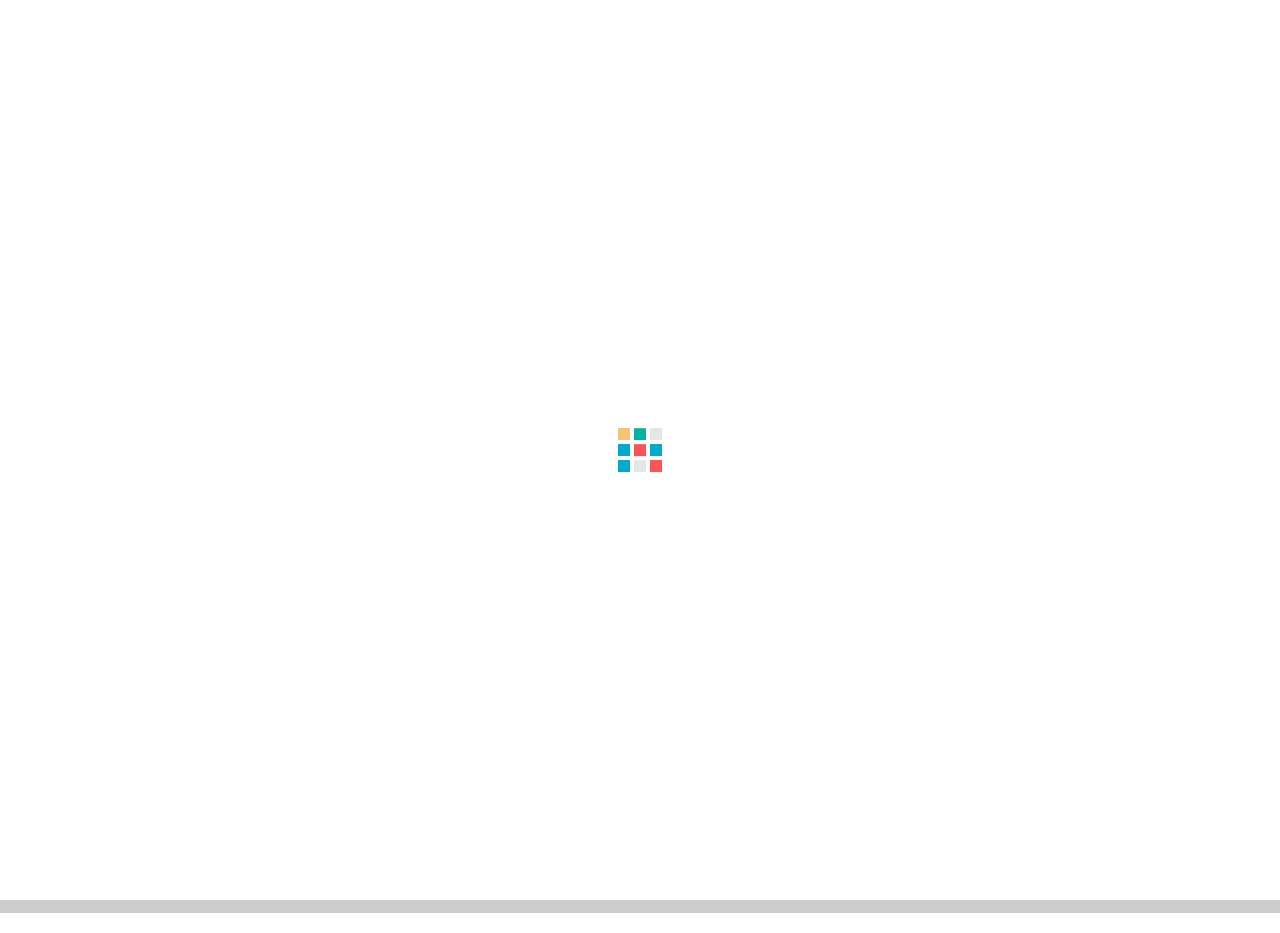
<file: BUPT WEB/index.html>
<!--登陆首页-->
<!DOCTYPE html>
<html lang="en">

<head>
    <meta charset="UTF-8">
    <meta name="viewport" content="width=device-width, initial-scale=1.0">
    <title>BUPT研究生实习实践管理平台</title>
    <!-- 网站说明 -->
    <meta name="description" content="北京邮电大学 Beijing University of Posts and Telecommunications 研究生实习实践管理平台">
    <meta name="keywords" content="北京邮电大学，BUPT，Beijing University of Posts and Telecommunications，研究生，实习，实践，管理平台，登陆">
    <link rel="stylesheet" href="css/base.css">
    <link rel="stylesheet" href="css/common.css">
    <link rel="stylesheet" href="css/index.css">
    <link rel="shortcut icon" href="bupt.ico">
<!--    <link rel="stylesheet" href="css/loading.css">-->
    <script src="js/jquery-3.5.1.min.js"></script>
<!--    <script src="js/loading.js"></script>-->
</head>

<body>
<div class="loading"></div>
<div class="header">
    <div class="logo">
        <a href="index.html" title="BUPT研究生实习实践管理平台"><img src="images/logo.png" alt=""></a>
    </div>
    <div class="fr">
        还没有账户？<a href="register.html">请注册</a>
    </div>
</div>
<div class="m">
    <div class="sign_form">
        <h3>欢迎登陆</h3>

        <form action="" id="login_form">

            <div class="usrbox_clearfix">
                <div class="icon">
                    <i class="icon_username"></i>
                </div>
                <input id="userid" name="userid" placeholder="请输入学工号" type="text">
                <span class="error"></span>
            </div>
            <div class="usrbox_clearfix">
                <div class="icon">
                    <i class="icon_password"></i>
                </div>
                <input id="password" name="password" placeholder="请输入密码" type="password">
                <span class="error"></span>
            </div>
            <div class="login_link">
                <span class="login_forpwd">
                    <a href="forgetpassword.html">忘记密码</a>
                </span>
                <span class="login_help">
                    <a href="login_help.html">登陆帮助</a>
                </span>
            </div>

            <div class="submit">
                <input type="submit" value="登陆">
            </div>

        </form>
    </div>
</div>
<div class="footer">
    <div class="copyright">
        版权所有 © 北京邮电大学  地址:北京市西土城路10号  邮编:100876  Powered by Liuxuwei
    </div>
</div>


<!--script-->

<script>
    //  // 加载动画
    $(function () {
        if(document.readyState === 'complete'){
            $(".loading").fadeOut(800);
        }
    });
    //

     // 本地验证
    let $form = $('#login_form')
    $form.on('submit',function(e){
        e.preventDefault()
        let hash = {}
        let need = ['userid', 'password']
        need.forEach((name)=>{
            let value = $form.find(`[name=${name}]`).val()
            hash[name] = value
        })
        $form.find('.error').each((index, span)=>{
            $(span).text('')
        })
        if(hash['userid'] === ''){
            $form.find('[name="userid"]').siblings('.error')
                .text('填写学号呀同学')

        }
        if(hash['password'] === ''){
            $form.find('[name="password"]').siblings('.error')
                .text('填写密码呀同学')
        }
        // $.post('/login', hash)
        //     .then((response)=>{
        //         window.location.href = 'main.html'
        //     }, (request)=>{
        //         let {errors} = request.responseJSON
        //         console.log(errors)
        //         if(errors.userid && errors.password === 'fail'){
        //             $form.find('[name="password"]').siblings('.error')
        //                 .text('学号或密码错误')
        //         }
        //     })
        if(hash['userid'] === '111' && hash['password'] === '111'){
            window.location.href = "main.html"
        }else{
            alert("账号或密码错误")
        }
         })
        //
</script>
</body>
</html>
</file>
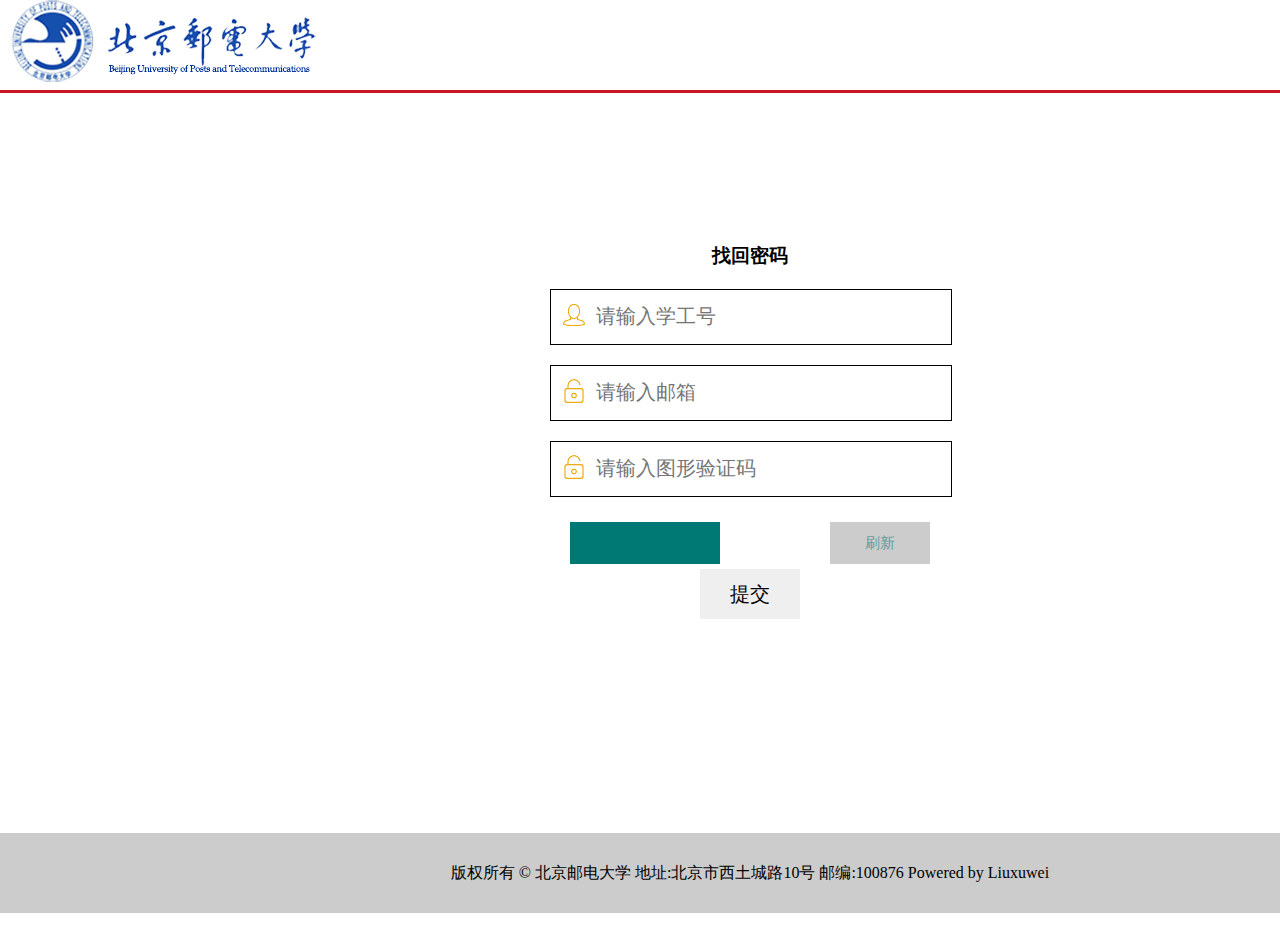
<file: BUPT WEB/forgetpassword.html>
<!--忘记密码，找回密码-->
<!DOCTYPE html>
<html lang="en">
<head>
    <meta charset="UTF-8">
    <title>找回密码</title>
    <meta name="description" content="北京邮电大学 Beijing University of Posts and Telecommunications 研究生实习实践管理平台">
    <meta name="keywords" content="北京邮电大学，BUPT，Beijing University of Posts and Telecommunications，研究生，实习，实践，管理平台，忘记密码，找回密码">
    <link rel="shortcut icon" href="bupt.ico">
    <link rel="stylesheet" href="css/base.css">
    <link rel="stylesheet" href="css/common.css">
    <link rel="stylesheet" href="css/forgetpassword.css">
    <script src="js/jquery-3.5.1.min.js"></script>
</head>
<body>
<div class="header">
    <div class="logo">
        <a href="index.html" title="BUPT研究生实习实践管理平台"><img src="images/logo.png" alt=""></a>
    </div>
    <div class="fr">
        <a href="index.html">返回登陆界面</a>
    </div>
</div>
<div class="m">
    <div class="find_password_form">
        <h3>找回密码</h3>

        <form id="find_pass" action="">

            <div class="usrbox_clearfix">
                <div class="icon">
                    <i class="icon_username"></i>
                </div>
                <input id="userid" name="userid" placeholder="请输入学工号" type="text">
                <span class="error"></span>
            </div>
            <div class="usrbox_clearfix">
                <div class="icon">
                    <i class="icon_password"></i>
                </div>
                <input id="email" name="email" placeholder="请输入邮箱" type="email">
                <span class="error"></span>
            </div>
            <div class="usrbox_clearfix e_check">
                <div class="icon">
                    <i class="icon_password"></i>
                </div>
                <input id="picture_check" name="picture_check" placeholder="请输入图形验证码" type="text">
                <span class="error"></span>
<!--                <div class="check_icon">-->
<!--                    <i class="check_icon_image"></i>-->
<!--                </div>-->
            </div>
            <div class="check">
                <div class="email_check">
                    <div class="email_check_image">
                        <!--150*42px-->
                        <img src="images/test.png" alt="">
                    </div>
                </div>
                <div class="flash">
                    <button class="flash_text">
                        刷新
                    </button>
                </div>
            </div>

            <div class="submit">
                <input type="submit" value="提交">
            </div>
        </form>
    </div>
</div>
<div class="footer">
    <div class="copyright">
        版权所有 © 北京邮电大学  地址:北京市西土城路10号  邮编:100876  Powered by Liuxuwei
    </div>
</div>

<script>

    let $form = $('#find_pass')
    $form.on('submit',function(e) {
        e.preventDefault()
        let hash = {}
        let need = ['userid','email','picture_check']
        need.forEach((name)=>{
            let value = $form.find(`[name=${name}]`).val()
            hash[name] = value
        })
        $form.find('.error').each((index, span)=>{
            $(span).text('')
        })
        if(hash['userid'] === ''){
            $form.find('[name="userid"]').siblings('.error')
                .text('填写学号呀同学')
        }
        if(hash['email'] === ''){
            $form.find('[name="email"]').siblings('.error')
                .text('填写邮箱呀同学')
        }
        if(hash['picture_check'] === ''){
            $form.find('[name="picture_check"]').siblings('.error')
                .text('填写验证码呀同学')
        }
        $.post('/register', hash)
            .then((response)=>{
                console.log(response)
            }, (request)=>{
                let {errors} = request.responseJSON
                if(errors.email === 'invalid'){
                    $form.find('[name="userid"]').siblings('.error')
                        .text('邮箱格式不正确，请重新输入')
                }
            })
    })

</script>
</body>
</html>
</file>
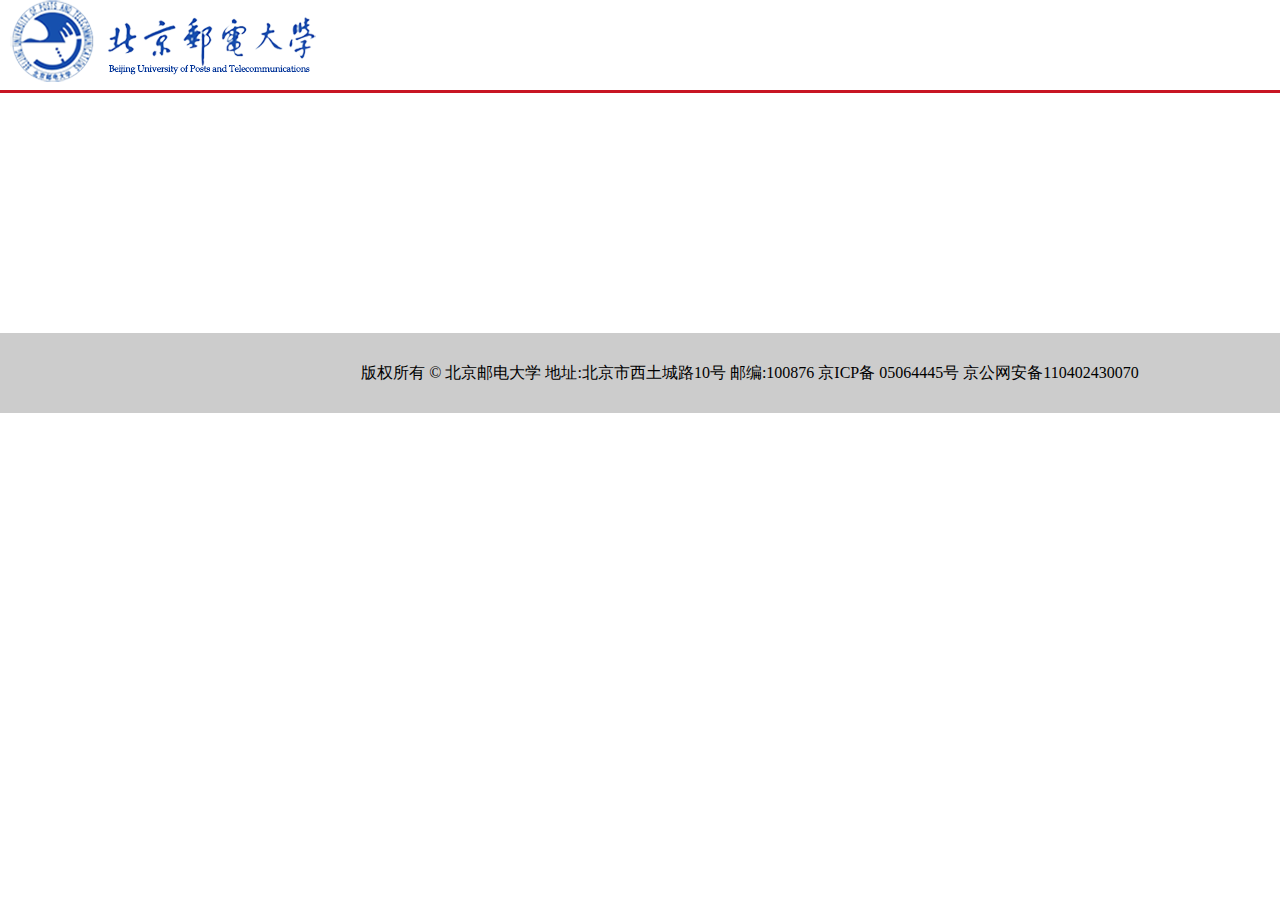
<file: BUPT WEB/login_help.html>
<!--登陆帮助页-->
<!DOCTYPE html>
<html lang="en">
<head>
    <meta charset="UTF-8">
    <title>BUPT 登陆帮助</title>
    <meta name="description" content="北京邮电大学 Beijing University of Posts and Telecommunications 研究生实习实践管理平台">
    <meta name="keywords" content="北京邮电大学，BUPT，Beijing University of Posts and Telecommunications，研究生，实习，实践，管理平台，登陆帮助">
    <link rel="stylesheet" href="css/base.css">
    <link rel="stylesheet" href="css/common.css">
    <link rel="shortcut icon" href="bupt.ico">
</head>
<body>
<div class="header">
    <div class="logo">
        <a href="index.html" title="BUPT研究生实习实践管理平台"><img src="images/logo.png" alt=""></a>
    </div>
    <div class="fr">
        <a href="index.html">返回登陆界面</a>
    </div>
</div>
<div class="footer">
    <div class="copyright">
        版权所有 © 北京邮电大学  地址:北京市西土城路10号  邮编:100876  京ICP备 05064445号 京公网安备110402430070
    </div>
</div>
</body>
</html>
</file>
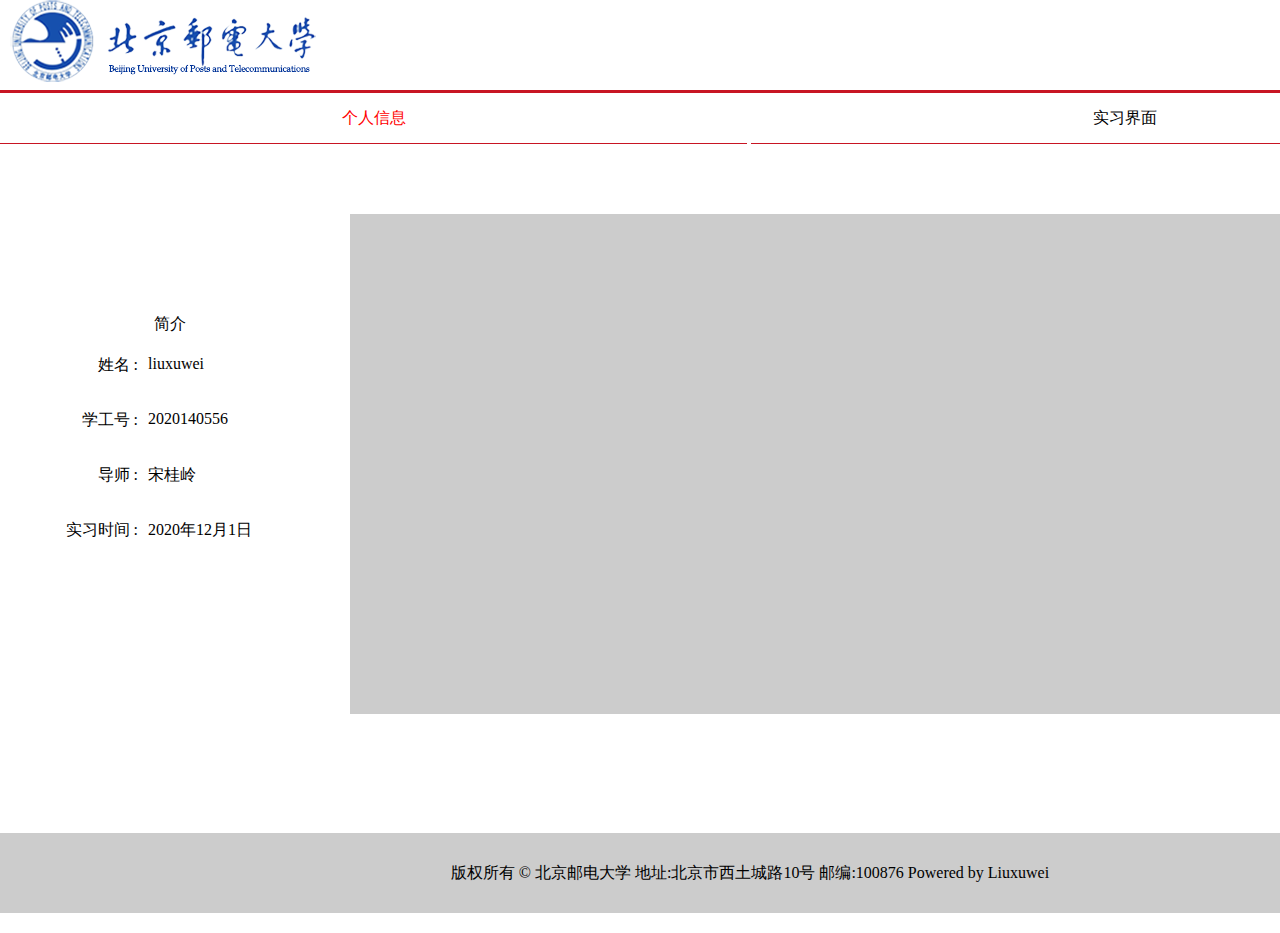
<file: BUPT WEB/main.html>
<!--管理首页-->
<!DOCTYPE html>
<html lang="en">
<head>
    <meta charset="UTF-8">
    <title>BUPT研究生实习实践管理平台</title>
    <!-- 网站说明 -->
    <meta name="description" content="北京邮电大学 Beijing University of Posts and Telecommunications 研究生实习实践管理平台">
    <meta name="keywords" content="北京邮电大学，BUPT，Beijing University of Posts and Telecommunications，研究生，实习，实践，管理平台，管理界面">
    <link rel="stylesheet" href="css/base.css">
    <link rel="stylesheet" href="css/common.css">
    <link rel="stylesheet" href="css/main.css">
    <link rel="shortcut icon" href="bupt.ico">
    <!--    <link rel="stylesheet" href="css/loading.css">-->
    <script src="js/jquery-3.5.1.min.js"></script>
</head>
<body>
<!--<div class="loading"></div>-->
<div class="header">
    <div class="logo">
        <a href="index.html" title="BUPT研究生实习实践管理平台"><img src="images/logo.png" alt=""></a>
    </div>
    <div class="fr">
        <a href="index.html">请登录</a>
    </div>
</div>
<div class="m">
    <div class="button info" style="color: red">
        个人信息
    </div>
    <div class="button shixi_button">
        实习界面
    </div>
    <div class="body info_body">
        <div class="left box">
            <p>简介</p>
<!--            <form action="" id="info_prensent">-->
                <div class="usrbox_clearfix ">
                    <div class="display name_display">liuxuwei</div>

                    <div class="tag name">姓名 : </div>

                </div>
                <div class="usrbox_clearfix">
                    <div class="display userid_display">2020140556</div>
                    <div class="tag userid">学工号 :  </div>
                </div>
                <div class="usrbox_clearfix">
                    <div class="display teacher_display">宋桂岭</div>
                    <div class="tag teacher">导师 : </div>
                </div>
                <div class="usrbox_clearfix">
                    <div class="display time_display">2020年12月1日</div>
                    <div class="tag time">实习时间 : </div>
                </div>
<!--            </form>-->
        </div>
        <div class="right box">

        </div>
    </div>
    <div class="body shixi_body" style="display: none">
        <div class="top">
            <div class="top-box">
                实习管理
            </div>
            <div class="top-box">
                实践项目申请，发布以及遴选
            </div>
            <div class="top-box">
                实践基地审批及备案
            </div>
        </div>
        <!--    默认显示实习管理-->

        <div class="function shixi" style="display: none">
            <ul class="function-title">
                <li class="title">
                    申请
                </li>
                <li class="title">
                    提交
                </li>
                <li class="title">
                    网签
                </li>
                <li class="title">
                    导师签字
                </li>
                <li class="title">
                    备案
                </li>
            </ul>

            <div class="function-content">
                <div class="content apply" style="display: none">
                        <div class="content_box">
                            <form action="">
                                <div class="content_list">
                                    <input type="text" class="text">
                                    <div class="check">
                                        <input type="checkbox" name="title1" class="checkbox"> 申请
                                    </div>
                                </div>
                                <div class="content_list">
                                    <input type="text" class="text">
                                    <div class="check">
                                        <input type="checkbox" name="title2" class="checkbox"> 申请
                                    </div>
                                </div>
                                <div class="content_list">
                                    <input type="text" class="text">
                                    <div class="check">
                                        <input type="checkbox" name="title3" class="checkbox"> 申请
                                    </div>
                                </div>
                                <div class="content_list">
                                    <input type="text" class="text">
                                    <div class="check">
                                        <input type="checkbox" name="title4" class="checkbox"> 申请
                                    </div>
                                </div>
                                <div class="content_list">
                                    <input type="text" class="text">
                                    <div class="check">
                                        <input type="checkbox" name="title5" class="checkbox"> 申请
                                    </div>
                                </div>
                                <div class="content_list submit">
                                    <input type="submit" >
                                </div>
                            </form>
                        </div>
                </div>
                <div class="content submit" style="display: none">
                    2
                </div>
                <div class="content web_sign" style="display: none">
                    3
                </div>
                <div class="content tea_sign" style="display: none">
                    4
                </div>
                <div class="content backup" style="display: none">
                    5
                </div>
            </div>
        </div>

        <div class="function shijian" style="display: none">
            <ul class="function-title">
                <li class="title">
                    申报
                </li>
                <li class="title">
                    审批
                </li>
                <li class="title">
                    备案
                </li>
            </ul>

            <div class="function-content">
                <div class="content" style="display: none">
                    1
                </div>
                <div class="content" style="display: none">
                    2
                </div>
                <div class="content" style="display: none">
                    3
                </div>
            </div>
        </div>
        <div class="function shijian" style="display: none">
            <ul class="function-title">
                <li class="title">
                    申报
                </li>
                <li class="title">
                    审批
                </li>
                <li class="title">
                    备案
                </li>
            </ul>

            <div class="function-content">
                <div class="content" style="display: none">
                    1
                </div>
                <div class="content" style="display: none">
                    2
                </div>
                <div class="content" style="display: none">
                    3
                </div>
            </div>
        </div>
    </div>


</div>
<div class="footer">
    <div class="copyright">
        版权所有 © 北京邮电大学  地址:北京市西土城路10号  邮编:100876  Powered by Liuxuwei
    </div>
</div>
<script>
    $(function () {
        // if(document.readyState === 'complete'){
        //     $(".loading").fadeOut(800);
        // }
        $('.button').click(function () {
            var idx1 = $(this).index();
            $('.button').eq(idx1).css('color','red').siblings('.button').css('color','black')
            // console.log(idx)
            let $function = $('.body')
            $function.eq(idx1).show().siblings('.body').hide()
            // css('color','red').siblings('.title').css('color','black')
            // show().siblings('.content').hide()
        })
        // 点击顶部各功能区显示不同的页面
        $('.top-box').click(function () {
            var idx1 = $(this).index();
            $('.top-box').eq(idx1).css('color','red').siblings('.top-box').css('color','black')
            // console.log(idx)
            let $function = $('.function')
            $function.eq(idx1).show().siblings('.function').hide()
            // css('color','red').siblings('.title').css('color','black')
            // show().siblings('.content').hide()
            $($function.eq(idx1).children('ul').children('li')).click(function () {
                console.log("1")
                var idx = $(this).index()
                $($function.eq(idx1).children('ul').children('li')).eq(idx).css('color','red').siblings('.title').css('color','black')
                $($function.eq(idx1).children('div.function-content').children('div')).eq(idx).show().siblings('div').hide()


            })
        })
    });
</script>
</body>
</html>
</file>
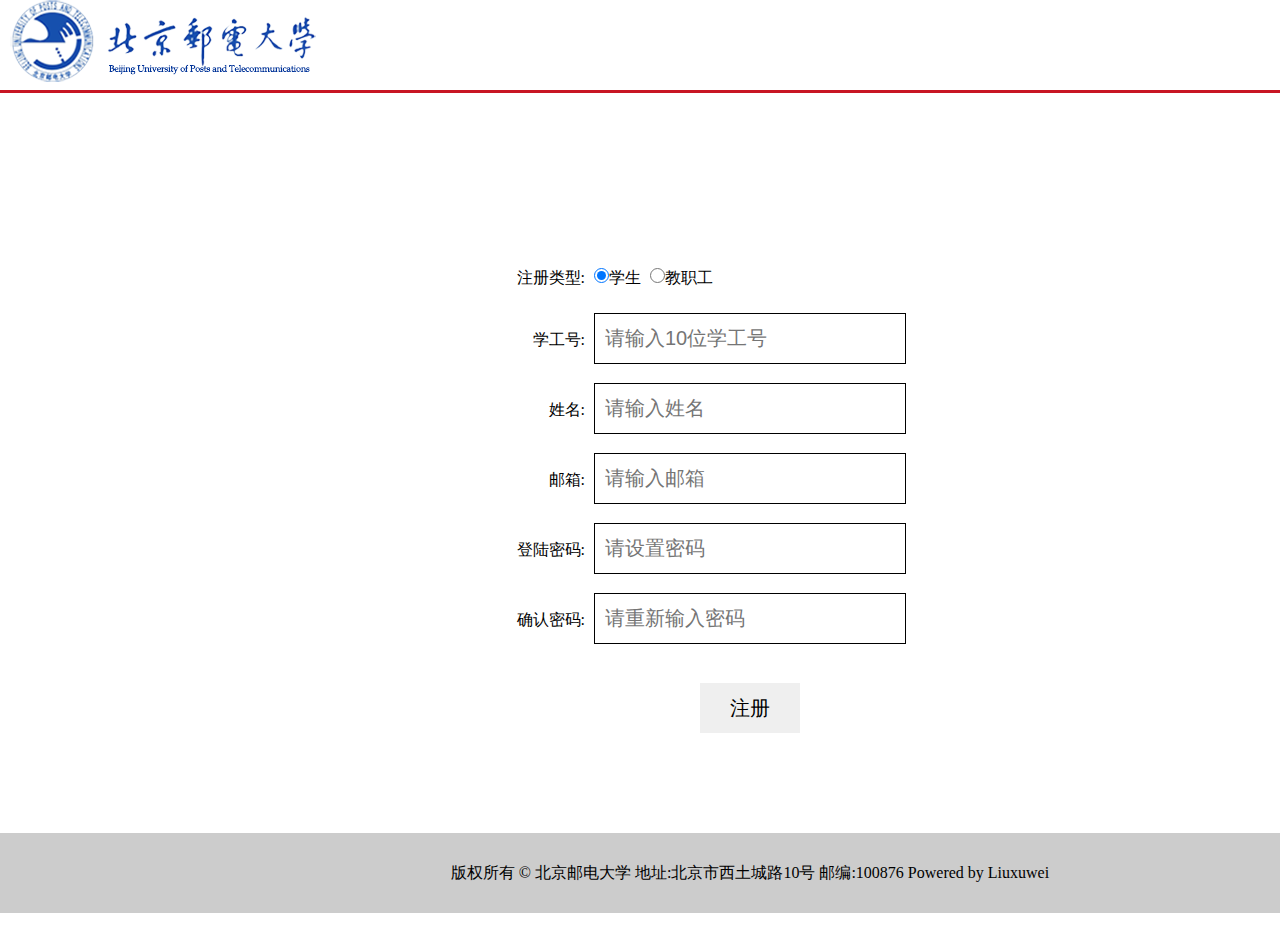
<file: BUPT WEB/register.html>
<!--注册页/-->
<!DOCTYPE html>
<html lang="en">

<head>
    <meta charset="UTF-8">
    <meta name="viewport" content="width=device-width, initial-scale=1.0">
    <title>BUPT 注册管理</title>
    <meta name="description" content="北京邮电大学 Beijing University of Posts and Telecommunications 研究生实习实践管理平台">
    <meta name="keywords" content="北京邮电大学，BUPT，Beijing University of Posts and Telecommunications，研究生，实习，实践，管理平台，注册">
    <link rel="stylesheet" href="css/base.css">
    <link rel="stylesheet" href="css/common.css">
    <link rel="stylesheet" href="css/register.css">
    <link rel="shortcut icon" href="bupt.ico">
    <script src="js/jquery-3.5.1.min.js"></script>
</head>

<body>
    <div class="header">
        <div class="logo">
            <a href="index.html" title="BUPT研究生实习实践管理平台"><img src="images/logo.png" alt=""></a>
        </div>
        <div class="fr">
                我有账户，去<a href="index.html">登录</a>
        </div>
    </div>
    <div class="reg_area m">
        <form class="reg_form" action="">
            <div class="clearfix">
                <label >注册类型:</label>
                <input  name="idendity" type="radio" checked="checked" value="学生" style="height: 15px;width: 15px;margin-top: 25px;">学生
                <input  name="idendity" type="radio"  value="教职工" style="height: 15px;width: 15px; margin-top: 25px">教职工
            </div>
            <div class="clearfix">
                <label >学工号:</label>
                <input id="userid" name="userid" type="text" placeholder="请输入10位学工号">
                <span class="error"></span>
            </div>
            <div class="clearfix">
                <label >姓名:</label>
                <input id="name" name="name"  placeholder="请输入姓名">
                <span class="error"></span>
            </div>
            <div class="clearfix">
                <label >邮箱:</label>
                <input id="email" name="email" type="email" placeholder="请输入邮箱">
                <span class="error"></span>
            </div>
            <div class="clearfix">
                <label >登陆密码:</label>
                <input id="password" name="password" type="password" placeholder="请设置密码">
                <span class="error"></span>
            </div>
            <div class="clearfix">
                <label >确认密码:</label>
                <input id="password_confirm" name="password_confirm" type="password " placeholder="请重新输入密码">
                <span class="error"></span>
            </div>
            <div class="register">
                <input type="submit" value="注册">
            </div>
        </form>
    </div>
    <div class="footer">
        <div class="copyright">
            版权所有 © 北京邮电大学  地址:北京市西土城路10号  邮编:100876  Powered by Liuxuwei
        </div>
    </div>

<!--script-->
    <script>
        let $form = $('.reg_form')
        $form.on('submit',function(e){
            e.preventDefault()
            let hash = {}
            let need = ['userid','name','email','password','password_confirm']
            need.forEach((name)=>{
                let value = $form.find(`[name=${name}]`).val()
                hash[name] = value
            })
            $form.find('.error').each((index, span)=>{
                $(span).text('')
            })
            if(hash['userid'] === ''){
                $form.find('[name="userid"]').siblings('.error')
                .text('填写学号呀同学')
            }
            if(hash['name'] === ''){
                $form.find('[name="name"]').siblings('.error')
                    .text('填写姓名呀同学')
            }
            if(hash['email'] === ''){
                $form.find('[name="email"]').siblings('.error')
                    .text('填写邮箱呀同学')
            }
            if(hash['password'] === ''){
                $form.find('[name="password"]').siblings('.error')
                .text('请输入密码')
            }
            if(hash['password_confirm'] !== hash['password']){
                $form.find('[name="password_confirm"]').siblings('.error')
                .text('请重新输入')
            }

            $.post('/register', hash)
                .then((response)=>{
                    console.log(response)
                }, (request)=>{
                    let {errors} = request.responseJSON
                    if(errors.email === 'invalid'){
                        $form.find('[name="userid"]').siblings('.error')
                            .text('邮箱格式不正确，请重新输入')
                    }
                })
         })
    </script>
</body>

</html>
</file>
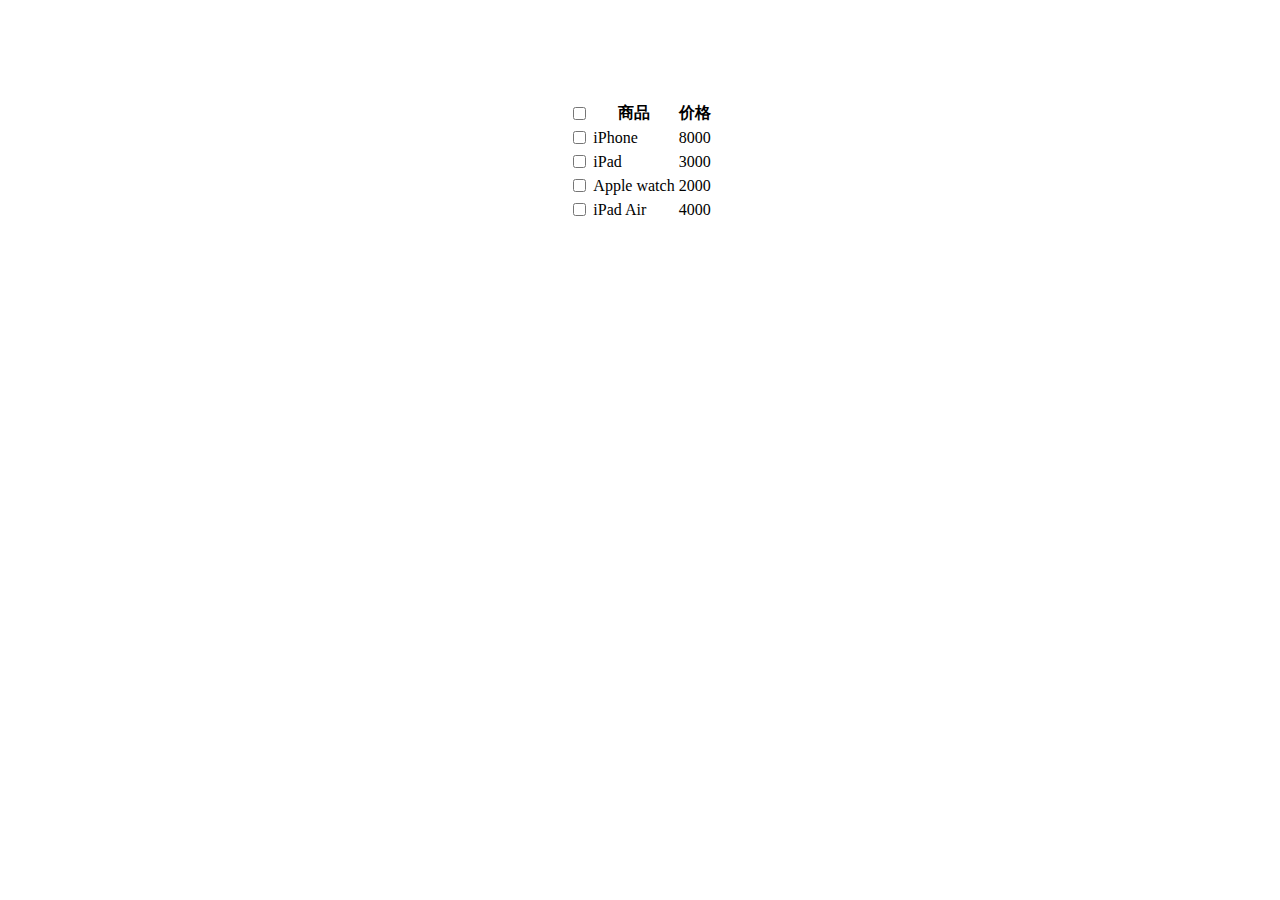
<file: JS/2.html>
<!doctype html>
<html>
<head>
<meta charset="utf-8">
<title>无标题文档</title>
	<style>
		.wrap table {
			margin: 100px auto;
		}
	
	</style>
</head>

<body>
	<div class="wrap">
		<table>
			<thead>
				<tr>
					<th>
						<input type="checkbox" id="j_cbAll">
					</th>
					<th>商品</th>
					<th>价格</th>
				</tr>
			</thead>
			<tbody id="j_tb">
				<tr>
					<td>
						<input type="checkbox">
					</td>
					<td>iPhone</td>
					<td>8000</td>
				</tr>
				<tr>
					<td>
						<input type="checkbox">
					</td>
					<td>iPad</td>
					<td>3000</td>
				</tr>
				<tr>
					<td>
						<input type="checkbox">
					</td>
					<td>Apple watch</td>
					<td>2000</td>
				</tr>
				<tr>
					<td>
						<input type="checkbox">
					</td>
					<td>iPad Air</td>
					<td>4000</td>
				</tr>
			</tbody>
		</table>
	</div>
	<script>
		var j_cbAll=document.getElementById('j_cbAll');
		var j_tb=document.getElementById('j_tb').getElementsByTagName('input');
		j_cbAll.onclick=function() {
			for(var i=0;i<j_tb.length;i++){
				j_tb[i].checked=this.checked;
			}
		}
		for(var j=0;j<j_tb.length;j++){
			j_tb[j].onclick=function(){
				var flag=true;
				for(i=0;i<j_tb.length;i++){
					if(!j_tb[i].checked){
						flag=false;
						break;
					}
				}
				j_cbAll.checked=flag;
			}
		}
	</script>
</body>
</html>
</file>
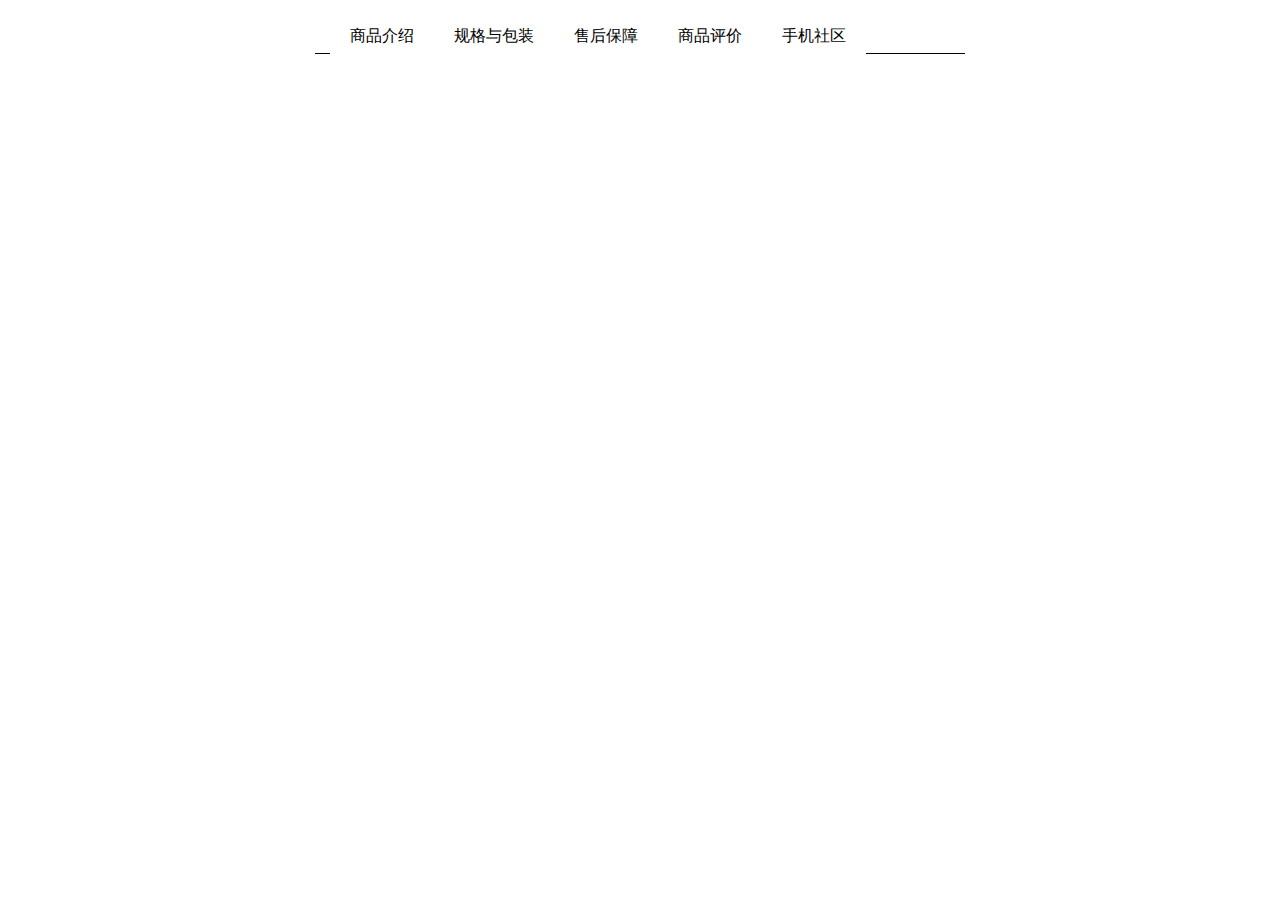
<file: JS/3.html>
<!doctype html>
<html>
<head>
<meta charset="utf-8">
<title>无标题文档</title>
	<style>
		li {
			list-style: none;
		}
		.tab .tab_list{
			width: 700px;
			margin: 10px auto;
		}
		.tab .tab_con { 
			width: 650px;
			margin: 1px auto;
			border-top: 1px solid;
		}
		.tab .tab_list ul li {
			float: left;
			height: 39px;
			line-height: 39px;
			padding: 0 20px;
			text-align: center;
			cursor: pointer;
			background-color: white;
		}
/*
		.tab .tab_list ul li:hover{
			color: red;
		}
*/
		.tab .tab_list ul .current {
			background-color:red;
			color: azure;
		} 
		.tab .tab_con .item {
			display: none;
		}
	</style>
</head>

<body>
	<div class="tab">
		<div class="tab_list">
			<ul>
				<li>商品介绍</li>
				<li>规格与包装</li>
				<li>售后保障</li>
				<li>商品评价</li>
				<li>手机社区</li>
			</ul>
		</div>
		<br/><br/>
		<div class="tab_con">
			<div class="item">
			商品介绍模块内容
			</div>
			<div class="item">
			规格
			</div>
			<div class="item">
			hhhh
			</div>
			<div class="item">
			xxxx
			</div>
			<div class="item">
			yyy
			</div>
		</div>
		<script>
			var li=document.querySelector('ul').querySelectorAll('li');
			var item=document.querySelectorAll('.item');
			
			for (var i=0;i<li.length;i++){
				li[i].setAttribute('index',i);
				li[i].onclick=function(){
					for(var i=0;i<li.length;i++){
						li[i].className='';
					}
					this.className='current';
					
					var index=this.getAttribute('index');
					
					for(var i=0;i<item.length;i++){
						item[i].style.display='none';
					}
					item[index].style.display='block';
				}
			}
		</script>
	</div>
</body>
</html>
</file>
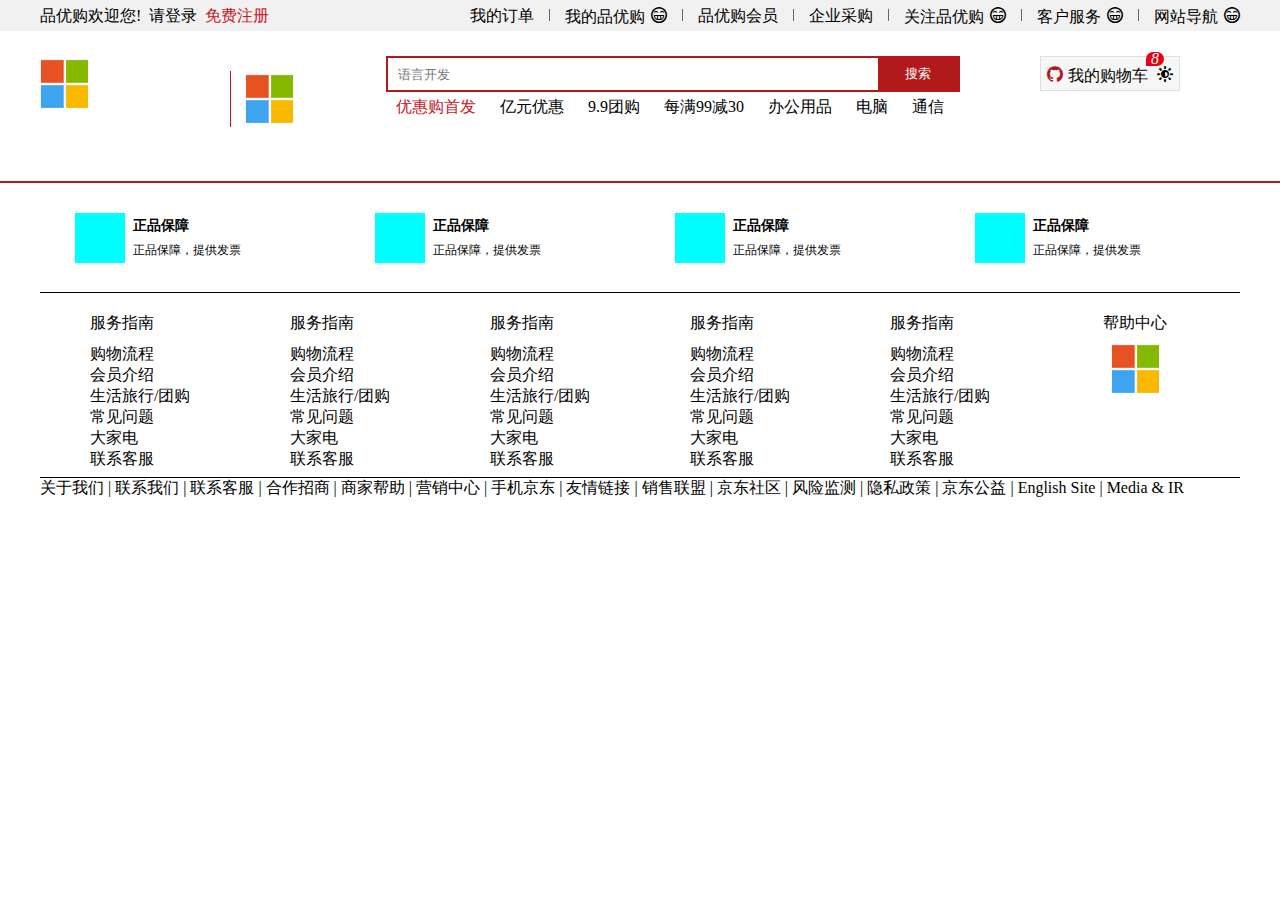
<file: 品优购项目/shopping/list.html>
<!DOCTYPE html>
<html lang="en">

<head>
    <meta charset="UTF-8">
    <meta name="viewport" content="width=device-width, initial-scale=1.0">
    <title>列表页-综合网购首选-正品低价、品质保证、配送及时、轻松购物</title>
    <!-- 网站说明   -->
    <meta name="description" content="品优购-专业的综合网上购物商场，销售家电" />
    <meta name="keywords" content="网上购物，网上商城，手机，笔记本，电脑，MP3，CD，VCD，DV，相机，数码" />

    <link rel="stylesheet" href="css/common.css">
    <link rel="stylesheet" href="css/base.css">
    <link rel="shortcut icon" href=" favicon.ico" />
    <link rel="stylesheet" href="css/list.css">
</head>

<body>
    <section class="shortcut">
        <div class="w">
            <div class="fl">
                <ul>
                    <li>品优购欢迎您! &nbsp;</li>
                    <li>
                        <a href="register.html">请登录</a> &nbsp;<a class="style_red" href="register.html">免费注册</a>
                    </li>
                </ul>

            </div>
            <div class="fr">
                <ul>
                    <li>我的订单</li>
                    <li></li>
                    <li class="arrow-icon">我的品优购</li>
                    <li></li>
                    <li>品优购会员</li>
                    <li></li>
                    <li>企业采购</li>
                    <li></li>
                    <li class="arrow-icon">关注品优购</li>
                    <li></li>
                    <li class="arrow-icon">客户服务</li>
                    <li></li>
                    <li class="arrow-icon">网站导航</li>
                </ul>
            </div>
        </div>
    </section>
    <header class="header w">
        <div class="logo">
            <h1><a href="index.html" title="品优购商城">品优购商城</a></h1>
        </div>
        <div class="sk">
            <img src="images/logo.png" alt="">
        </div>
        <div class="search">
            <input type="search" name="" id="" placeholder="语言开发">
            <button>搜索</button>
        </div>
        <div class="hotwords">
            <a href="#" class="style_red">优惠购首发</a>
            <a href="#">亿元优惠</a>
            <a href="#">9.9团购</a>
            <a href="#">每满99减30</a>
            <a href="#">办公用品</a>
            <a href="#">电脑</a>
            <a href="#">通信</a>
        </div>
        <div class="shopcar">我的购物车
            <i class="count">8</i>
        </div>
    </header>
    <nav class="nav">
        <div class="w">
            <!-- <div class="dropdown">
                <div class="dt">全部商品分类</div>
                <div class="dd">
                    <ul>
                        <li><a href="list.html">家用电器</a></li>
                        <li><a href="#">手机、</a><a href="#">数码、</a><a href="#">通信</a></li>
                        <li><a href="#">电脑、</a><a href="#">办公</a></li>
                        <li><a href="#">家居、</a><a href="#">家具、</a><a href="#">家装、</a><a href="#">厨具</a></li>
                        <li><a href="#">男装、</a><a href="#">女装、</a><a href="#">童装、</a><a href="#">内衣</a></li>
                        <li><a href="#">个护化妆、</a><a href="#">清洁用品、</a><a href="#">宠物</a></li>
                        <li><a href="#">鞋靴、</a><a href="#">箱包、</a><a href="#">珠宝、</a><a href="#">奢侈品</a></li>
                        <li><a href="#">运动户外、</a><a href="#">钟表</a></li>
                        <li><a href="#">汽车、</a><a href="#">汽车用品</a></li>
                        <li><a href="#">母婴、</a><a href="#">玩具乐器</a></li>
                        <li><a href="#">食品、</a><a href="#">酒类、</a><a href="#">生鲜、</a><a href="#">特产</a></li>
                        <li><a href="#">医药保健</a></li>
                        <li><a href="#">图书、</a><a href="#">音像、</a><a href="#">电子书</a></li>
                        <li><a href="#">彩票、</a><a href="#">旅行、</a><a href="#">充值、</a><a href="#">票务</a></li>
                        <li><a href="#">理财、</a><a href="#">众筹、</a><a href="#">白条、</a><a href="#">保险</a></li>
                    </ul>
                </div>
            </div> -->
            <!-- <div class="navitems">
                <ul>
                    <li><a href="#">服装城</a></li>
                    <li><a href="#">美妆馆</a></li>
                    <li><a href="#">传智超市</a></li>
                    <li><a href="#">全球购</a></li>
                    <li><a href="#">闪购</a></li>
                    <li><a href="#">团购</a></li>
                    <li><a href="#">拍卖</a></li>
                    <li><a href="#">有货</a></li>
                </ul>
            </div> -->
        </div>
    </nav>

    <footer class="footer">
        <div class="w">
            <div class="mod_service">
                <ul>
                    <li>
                        <h5></h5>
                        <div class="service_text">
                            <h4>正品保障</h4>
                            <p>正品保障，提供发票</p>
                        </div>
                    </li>
                    <li>
                        <h5></h5>
                        <div class="service_text">
                            <h4>正品保障</h4>
                            <p>正品保障，提供发票</p>
                        </div>
                    </li>
                    <li>
                        <h5></h5>
                        <div class="service_text">
                            <h4>正品保障</h4>
                            <p>正品保障，提供发票</p>
                        </div>
                    </li>
                    <li>
                        <h5></h5>
                        <div class="service_text">
                            <h4>正品保障</h4>
                            <p>正品保障，提供发票</p>
                        </div>
                    </li>
                </ul>
            </div>
            <div class="mod_help">
                <dl>
                    <dt>服务指南</dt>
                    <dd><a href="#">购物流程</a></dd>
                    <dd><a href="#">会员介绍</a></dd>
                    <dd><a href="#">生活旅行/团购</a></dd>
                    <dd><a href="#">常见问题</a></dd>
                    <dd><a href="#">大家电</a></dd>
                    <dd><a href="#">联系客服</a></dd>
                </dl>
                <dl>
                    <dt>服务指南</dt>
                    <dd><a href="#">购物流程</a></dd>
                    <dd><a href="#">会员介绍</a></dd>
                    <dd><a href="#">生活旅行/团购</a></dd>
                    <dd><a href="#">常见问题</a></dd>
                    <dd><a href="#">大家电</a></dd>
                    <dd><a href="#">联系客服</a></dd>
                </dl>
                <dl>
                    <dt>服务指南</dt>
                    <dd><a href="#">购物流程</a></dd>
                    <dd><a href="#">会员介绍</a></dd>
                    <dd><a href="#">生活旅行/团购</a></dd>
                    <dd><a href="#">常见问题</a></dd>
                    <dd><a href="#">大家电</a></dd>
                    <dd><a href="#">联系客服</a></dd>
                </dl>
                <dl>
                    <dt>服务指南</dt>
                    <dd><a href="#">购物流程</a></dd>
                    <dd><a href="#">会员介绍</a></dd>
                    <dd><a href="#">生活旅行/团购</a></dd>
                    <dd><a href="#">常见问题</a></dd>
                    <dd><a href="#">大家电</a></dd>
                    <dd><a href="#">联系客服</a></dd>
                </dl>
                <dl>
                    <dt>服务指南</dt>
                    <dd><a href="#">购物流程</a></dd>
                    <dd><a href="#">会员介绍</a></dd>
                    <dd><a href="#">生活旅行/团购</a></dd>
                    <dd><a href="#">常见问题</a></dd>
                    <dd><a href="#">大家电</a></dd>
                    <dd><a href="#">联系客服</a></dd>
                </dl>
                <dl>
                    <dt>帮助中心</dt>
                    <dd>
                        <img src="images/logo.png" alt="">
                    </dd>
                </dl>
            </div>
            <div class="copyright">
                <p class="mod_copyright_links" clstag="h|keycount|btm|btmnavi_null03">
                    <a href="//about.jd.com" target="_blank" rel="noopener noreferrer">关于我们</a>
                    <span class="mod_copyright_split">|</span>
                    <a href="//about.jd.com/contact" target="_blank" rel="noopener noreferrer">联系我们</a>
                    <span class="mod_copyright_split">|</span>
                    <a href="//help.jd.com/user/custom.html" target="_blank" rel="noopener noreferrer">联系客服</a>
                    <span class="mod_copyright_split">|</span>
                    <a href="//lai.jd.com" target="_blank" rel="noopener noreferrer">合作招商</a>
                    <span class="mod_copyright_split">|</span>
                    <a href="//helpcenter.jd.com/venderportal/index.html" target="_blank" rel="noopener noreferrer">商家帮助</a>
                    <span class="mod_copyright_split">|</span>
                    <a href="//jzt.jd.com" target="_blank" rel="noopener noreferrer">营销中心</a>
                    <span class="mod_copyright_split">|</span>
                    <a href="//app.jd.com/" target="_blank" rel="noopener noreferrer">手机京东</a>
                    <span class="mod_copyright_split">|</span>
                    <a href="//club.jd.com/links.aspx" target="_blank" rel="noopener noreferrer">友情链接</a>
                    <span class="mod_copyright_split">|</span>
                    <a href="//media.jd.com/" target="_blank" rel="noopener noreferrer">销售联盟</a>
                    <span class="mod_copyright_split">|</span>
                    <a href="//pro.jd.com/mall/active/3WA2zN8wkwc9fL9TxAJXHh5Nj79u/index.html" target="_blank" rel="noopener noreferrer">京东社区</a>
                    <span class="mod_copyright_split">|</span>
                    <a href="//pro.jd.com/mall/active/3TF25tMdrnURET8Ez1cW9hzfg3Jt/index.html" target="_blank" rel="noopener noreferrer">风险监测</a>
                    <span class="mod_copyright_split">|</span>
                    <a href="//about.jd.com/privacy/" target="_blank" rel="noopener noreferrer">隐私政策</a>
                    <span class="mod_copyright_split">|</span>
                    <a href="//gongyi.jd.com" target="_blank" rel="noopener noreferrer">京东公益</a>
                    <span class="mod_copyright_split">|</span>
                    <a href="//www.joybuy.com/" target="_blank" rel="noopener noreferrer">English Site</a>
                    <span class="mod_copyright_split">|</span>
                    <a href="//corporate.jd.com" target="_blank" rel="noopener noreferrer">Media &amp; IR</a>
                </p>
            </div>
        </div>
    </footer>
</body>

</html>
</file>
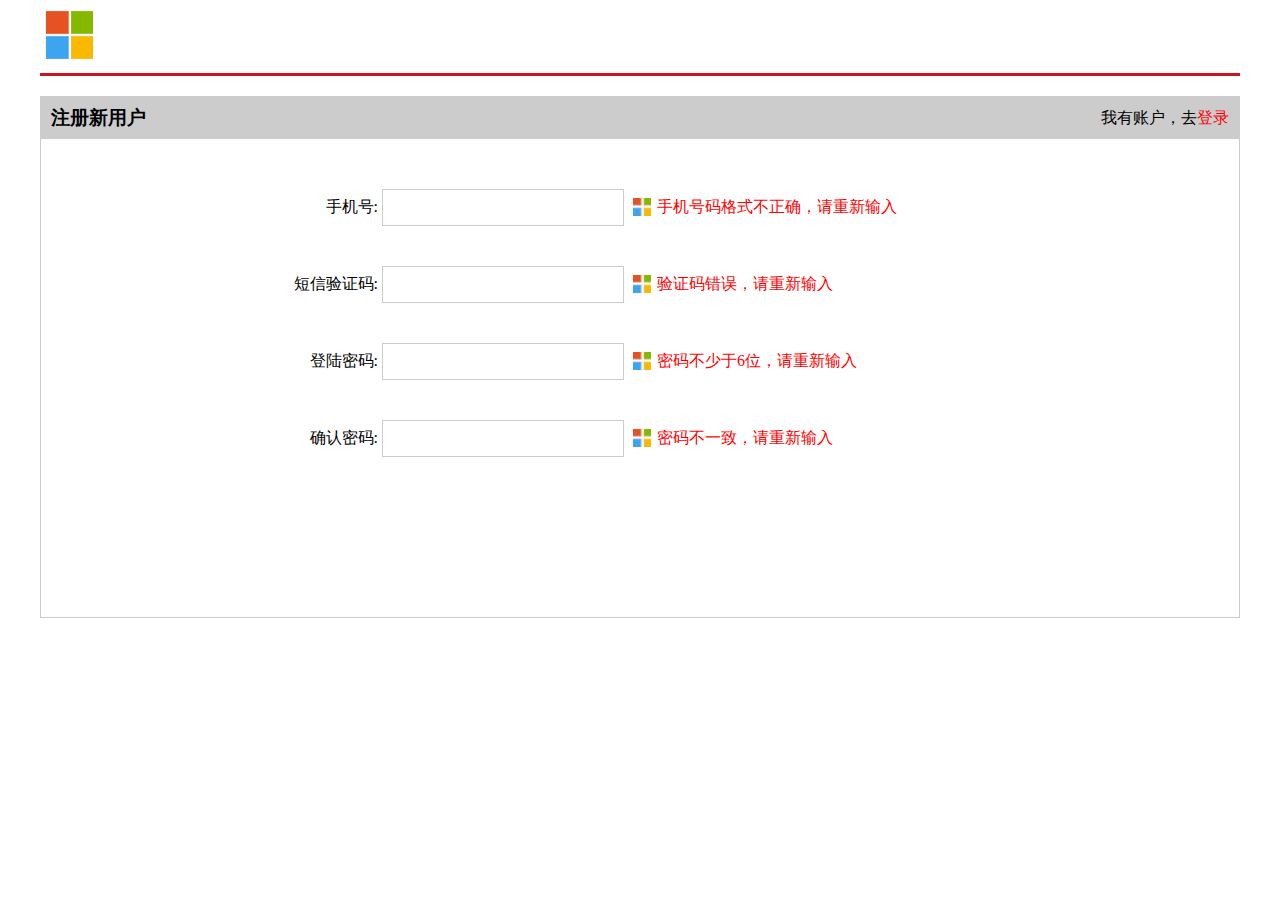
<file: 品优购项目/shopping/register.html>
<!DOCTYPE html>
<html lang="en">

<head>
    <meta charset="UTF-8">
    <meta name="viewport" content="width=device-width, initial-scale=1.0">
    <title>Register</title>
    <link rel="stylesheet" href="css/base.css">
    <link rel="shortcut icon" href=" favicon.ico" />
    <link rel="stylesheet" href="css/register.css">
</head>

<body>
    <div class="w header">
        <div class="logo">
            <a href="index.html"><img src="images/logo.png" alt=""></a>
        </div>
    </div>
    <div class="w registerarea">
        <div class="reg_hd">
            <h3>注册新用户</h3>
            <div class="login">
                我有账户，去<a href="#">登录</a>
            </div>
        </div>
        <div class="reg_form">
            <ul>
                <li>
                    <label for="">手机号:</label>
                    <input type="text">
                    <span class="error">
                        <i class="error_icon">
                        </i>
                        手机号码格式不正确，请重新输入
                    </span>
                </li>
                <li> <label for="">短信验证码:</label>
                    <input type="text">
                    <span class="error">
                        <i class="error_icon">
                        </i>
                        验证码错误，请重新输入
                    </span>
                </li>
                <li> <label for="">登陆密码:</label>
                    <input type="text">
                    <span class="error">
                        <i class="error_icon">
                        </i>
                        密码不少于6位，请重新输入</span>
                </li>
                <li> <label for="">确认密码:</label>
                    <input type="text">
                    <span class="error">
                        <i class="error_icon">
                        </i>
                        密码不一致，请重新输入</span>
                </li>
            </ul>
        </div>
    </div>

</body>

</html>
</file>
<file: BUPT WEB/css/base.css>
* {
    margin: 0;
    padding: 0;
}

li {
    list-style: none;
}

a {
    text-decoration: none;
    color: black;
}

button,
input {
    border: 0;
    outline: none;
}
</file>
<file: BUPT WEB/css/common.css>
/*header*/
.header {
    position: relative;
    width: 1500px;
    height: 90px;
    margin: 0 auto;
    border-bottom: 3px solid #c81523;
}

.header .logo {
    float: left;
    padding-left: 10px;
}
.header .fr {
    float: right;
    padding-top: 33px;
    padding-right: 30px;
}

.header .fr a {
    color: red;
}

.m {
    width: 1500px;
    height: 500px;
    margin: 0 auto;
}
/*footer*/

.footer {
    width: 100%;
    height: 100px;
    margin-top: 240px;
}

.footer .copyright {
    width: 1500px;
    height: 80px;
    margin: 10px auto;
    background-color: #cccccc;
    text-align: center;
    line-height: 80px;
}
</file>
<file: BUPT WEB/css/index.css>
.loading {
    position: fixed;
    width: 100%;
    height: 100%;
    top: 0;
    background: url("../images/loading.gif") no-repeat center;
    background-color: #ffffff;
    z-index: 2019;
    overflow: hidden;
}


.m .sign_form {
    width: 400px;
    display: block;
    margin: 0px auto;
    padding-top: 150px;
}

.m .sign_form h3 {
    text-align: center;
    margin: 0 auto;
}

.m .sign_form .usrbox_clearfix {
    height: 54px;
    width: 400px;
    border: 1px solid black;
    margin: 20px auto;
}

.usrbox_clearfix span {
    float: right;
    height: 52px;
    width: 100px;
    margin-top: 1px;
    /*background-color: #cccccc;*/
    font-size: 10px;
    text-align: center;
    line-height: 52px;
    color: red;
}
.m .sign_form .usrbox_clearfix .icon {
    float: left;
    height: 52px;
    width: 45px;
}

.m .sign_form .usrbox_clearfix .icon .icon_username {
    height: 50px;
    width: 45px;
    display: inline-block;
    background: url(../images/icon_username.png) no-repeat center;
}
.m .sign_form .usrbox_clearfix .icon .icon_password {
    height: 50px;
    width: 45px;
    display: inline-block;
    background: url(../images/icon_password.png) no-repeat center;
}

.m .sign_form .usrbox_clearfix input {
    float: left;
    height: 52px;
    width: 250px;
    font-size: 20px;

}
.m .sign_form .login_link .login_forpwd a {
    font-size: 10px;
}
.m .sign_form .login_link .login_forpwd a:hover {
    color: #c81523;
}
.m .sign_form .login_link .login_help a {
    font-size: 10px;
}
.m .sign_form .login_link .login_help a:hover {
    color: #c81523;
}
.m .sign_form .submit {
    width: 400px;
    height: 54px;
}
.m .sign_form .submit input {
    display: block;
    font-size: 20px;
    height: 50px;
    width: 100px;
    margin: 20px auto;
}

/*footer*/
.footer {
    margin-top: 240px;
}
</file>
<file: BUPT WEB/css/loading.css>
.spinner {
    width: 60px;
    height: 60px;
    background-color: #67CF22;

    margin: 100px auto;
    -webkit-animation: rotateplane 1.2s infinite ease-in-out;
    animation: rotateplane 1.2s infinite ease-in-out;

}

@-webkit-keyframes rotateplane {
    0% { -webkit-transform: perspective(120px) }
    50% { -webkit-transform: perspective(120px) rotateY(180deg) }
    100% { -webkit-transform: perspective(120px) rotateY(180deg) rotateX(180deg) }
}

@keyframes rotateplane {
    0% {
        transform: perspective(120px) rotateX(0deg) rotateY(0deg);
        -webkit-transform: perspective(120px) rotateX(0deg) rotateY(0deg)
    } 50% {
          transform: perspective(120px) rotateX(-180.1deg) rotateY(0deg);
          -webkit-transform: perspective(120px) rotateX(-180.1deg) rotateY(0deg)
      } 100% {
            transform: perspective(120px) rotateX(-180deg) rotateY(-179.9deg);
            -webkit-transform: perspective(120px) rotateX(-180deg) rotateY(-179.9deg);
        }
}
</file>
<file: BUPT WEB/css/forgetpassword.css>
.m .find_password_form {
    width: 400px;
    display: block;
    margin: 0 auto;
    padding-top: 150px;
    text-align: center;
}


.m .find_password_form .usrbox_clearfix {
    height: 54px;
    width: 400px;
    border: 1px solid black;
    margin: 20px auto;
}
.usrbox_clearfix span {
    float: right;
    height: 52px;
    width: 100px;
    margin-top: 1px;
    /*background-color: #cccccc;*/
    font-size: 10px;
    text-align: center;
    line-height: 52px;
    color: red;
}

.m .find_password_form .e_check .check_icon{
    height: 54px;
    width: 23px;
    float: right;
}

.m .find_password_form .e_check .check_icon .check_icon_image{
    height: 18px;
    width: 18px;
    margin: 18px 2px;
    display: none;
    /*inline-block*/
    background: url(../images/icon_username.png) no-repeat center;
}

.m .find_password_form .usrbox_clearfix .icon {
    float: left;
    height: 52px;
    width: 45px;
}

.m .find_password_form .usrbox_clearfix .icon .icon_username {
    height: 50px;
    width: 45px;
    display: inline-block;
    background: url(../images/icon_username.png) no-repeat center;
}
.m .find_password_form .usrbox_clearfix .icon .icon_password {
    height: 50px;
    width: 45px;
    display: inline-block;
    background: url(../images/icon_password.png) no-repeat center;
}

.m .find_password_form .usrbox_clearfix input {
    float: left;
    height: 52px;
    width: 250px;
    font-size: 20px;

}

.m .find_password_form .check .email_check{
    height: 52px;
    width: 250px;
    display: inline-block;
    float: left;
}
.m .find_password_form .check .email_check_image{
    height: 42px;
    width: 150px;
    margin: 5px 20px;
    line-height: 42px;
    background-color: #cccccc;
}
.m .find_password_form .check .email_check_image img{
    height: 42px;
    width: 150px;
}
.m .find_password_form .check .flash{
    width: 140px;
    height: 52px;
    display: inline-block;
    float: right;
}
.m .find_password_form .check .flash .flash_text{
    width: 100px;
    height: 42px;
    margin: 5px auto;
    text-align: center;
    line-height: 42px;
    font-size: 15px;
    color: cadetblue;
    background-color: #cccccc;
}

.m .find_password_form .submit {
    width: 400px;
    height: 54px;
}
.m .find_password_form .submit input {
    display: block;
    font-size: 20px;
    height: 50px;
    width: 100px;
    margin: 20px auto;
}

/*footer*/
.footer {
    margin-top: 240px;
}
</file>
<file: BUPT WEB/css/main.css>
.loading {
    position: fixed;
    width: 100%;
    height: 100%;
    top: 0;
    background: url("../images/loading.gif") no-repeat center;
    background-color: #ffffff;
    z-index: 2019;
    overflow: hidden;
}
.m .button {
    display: inline-block;
    height: 50px;
    width: 747px;
    text-align: center;
    line-height: 50px;
    border-bottom: 1px solid #c81523;
}
.m .button:hover {
    color: #c81523;
}

.shixi_body .top {
    width: 1500px;
    height: 50px;
    margin: 0 auto;
    border-bottom: 1px solid #c81523;
    /*background-color: #cccccc;*/
}
.shixi_body .top .top-box {
    display: inline-block;
    height: 50px;
    width: 496px;
    text-align: center;
    line-height: 50px;
    /*background-color: #67CF22;*/
}
/*.shixi_body .top .top-box {*/
/*    display: inline-block;*/
/*    height: 50px;*/
/*    width: 496px;*/
/*    text-align: center;*/
/*    line-height: 50px;*/
/*    !*background-color: #67CF22;*!*/
/*}*/
.shixi_body .top .top-box:hover {
    color: #c81523;
}

.shixi_body .function  {
    display: block;
    width: 1500px;
    height: 600px;
    /*background-color: red;*/
}

.shixi_body  .function .function-title {
    height: 30px;
    width: 1500px;
    border-bottom: 1px solid #c81523;
}

.shixi_body .function .function-title .title {
    display: block;
    float: left;
    height: 30px;
    width: 298px;
    text-align: center;
    line-height: 30px;
}

.shixi_body .function .function-title .title:hover {
    color: #c81523;
}

.shixi_body .shijian .function-title .title {

    display: block;
    float: left;
    height: 30px;
    width: 498px;
    text-align: center;
    line-height: 30px;
}

.shixi_body .function .function-content {
    width: 1500px;
    height: 570px;
}
.shixi_body .function .function-content .content {
    width: 1500px;
    height: 570px;
    padding-top: 30px;
    background-color: #cccccc;
}

.shixi_body .shixi .apply .content_box {
    width: 500px;
    height: 500px;
    /*background-color: #cccccc;*/
    margin: 0 auto;

}
.shixi_body .shixi .apply .content_box .content_list {
    width: 500px;
    height: 60px;
    margin-left: 20px;
    margin-bottom: 30px;
}

.shixi_body .shixi .apply .content_box .submit input{
    width: 100px;
    height: 40px;
    display: block;
    font-size: 20px;
    margin: 20px auto;
}

.shixi_body .shixi .apply .content_box .content_list .text {
    display: block;
    float: left;
    width: 400px;
    height: 100%;
    font-size: 50px;
    margin-right: 20px;
}
.shixi_body .shixi .apply .content_box .content_list .check {
    font-size: 20px;
    line-height: 60px;
}

.info_body {
    width: 1500px;
    height: 500px;
    margin-top: 20px;
    /*background-color: #cccccc;*/
}
.info_body .box {
    float: left;
}
.info_body .left {
    width: 300px;
    height: 500px;
    margin-top: 150px;
    margin-left: 10px;
    /*background-color: antiquewhite;;*/
}
.info_body .right {
    width: 1150px;
    height: 500px;
    margin-top: 50px;
    margin-left: 40px;
    /*margin-right: 10px;*/
    background-color: #cccccc;;
}
.info_body .left p {
    width: 300px;
    margin-left: 10px;
    margin-bottom: 20px;
    text-align: center;
}

.info_body .left .usrbox_clearfix {
    width: 298px;
    /*background-color: #cccccc;*/
    margin: 5px 0;
    height: 50px;
}

.info_body .left .usrbox_clearfix .tag {
    float: right;
}
.info_body .left .usrbox_clearfix .display {
    float: right;
    width: 160px;
    margin-left: 10px;

}



.footer {
    margin-top: 240px;
}
</file>
<file: BUPT WEB/css/register.css>
.header .login{
    float: right;
    padding-top: 33px;
    padding-right: 30px;
}

.reg_area {
    margin-top: 20px;
}

.login {
    float: right;
    padding-right: 10px;
}

.login a {
    color: red;
}

.reg_form {
    width: 800px;
    margin: 150px auto 0;
}

.clearfix {
    width: 100%;
    height: 50px;
    margin: 20px auto;
}

.clearfix input {
    display: inline-block;
    width: 300px;
    height: 49px;
    border: 1px solid black;
    margin-left: 5px;
    padding-left: 10px;
    font-size: 20px;
}

.clearfix  label{
    display: inline-block;
    width: 235px;
    height: 49px;
    text-align: right;
}

.clearfix .error {
    float: right;
    height: 49px;
    width: 235px;
    color: red;
    font-size: 10px;
    line-height: 49px;
    /*text-align: center;*/
    /*background-color: #cccccc;*/
}


/*.error_phone_number_icon {*/
/*    vertical-align: middle;*/
/*    display: inline-block;*/
/*    width: 20px;*/
/*    height: 20px;*/
/*    !*background: url(../images/error_icon.jpg) no-repeat;*!*/
/*}*/

/*.error_message_icon {*/
/*    vertical-align: middle;*/
/*    display: inline-block;*/
/*    width: 20px;*/
/*    height: 20px;*/
/*    !*background: url(../images/error_icon.jpg) no-repeat;*!*/
/*}*/

/*.error_password_icon {*/
/*    vertical-align: middle;*/
/*    display: inline-block;*/
/*    width: 20px;*/
/*    height: 20px;*/
/*    !*background: url(../images/error_icon.jpg) no-repeat;*!*/
/*}*/

/*.error_password_confirm_icon {*/
/*    vertical-align: middle;*/
/*    display: inline-block;*/
/*    width: 20px;*/
/*    height: 20px;*/
/*    !*background: url(../images/error_icon.jpg) no-repeat;*!*/
/*}*/
.register {
    width: 400px;
    height: 54px;
    margin: 0 auto;
}
.register input {
    display: block;
    font-size: 20px;
    height: 50px;
    width: 100px;
    margin: 40px auto;
}
/*footer*/
.footer {
    margin-top: 90px;
}
</file>
<file: 品优购项目/shopping/css/common.css>
@font-face {
  font-family: 'icomoon';
  src:  url('../fonts/icomoon.eot?56xly9');
  src:  url('../fonts/icomoon.eot?56xly9#iefix') format('embedded-opentype'),
    url('../fonts/icomoon.ttf?56xly9') format('truetype'),
    url('../fonts/icomoon.woff?56xly9') format('woff'),
    url('../fonts/icomoon.svg?56xly9#icomoon') format('svg');
  font-weight: normal;
  font-style: normal;
  font-display: block;
}
.w {
    width: 1200px;
    margin: 0 auto;
}

.fl {
    float: left;
}

.fr {
    float: right;
}

.style_red {
    color: #c81623;
}

.shortcut {
    height: 31px;
    line-height: 31px;
    background-color: #f1f1f1;
}

.shortcut ul li {
    float: left;
}
.shortcut .fr ul li:nth-child(even) {
	
	width: 1px;
	height: 12px;
	margin: 9px 15px 0; 
	background-color: #666666;
}
.arrow-icon::after {
	content: '\e9e9';
	font-family: 'icomoon';
	margin-left: 6px;
}
.header {
	position: relative;
	height: 105px;
}
.logo {
	position: absolute;
	width: 48px;
	height: 49px;
	background-color: aliceblue;
	position: absolute;
	left: 0;
	top: 28px;
}
.logo a {
	
	font-size: 0px;
	display: block;
	width: 48px;
	height: 49px;
	background: url("../images/logo.png") no-repeat;
} 
.search {
	position: absolute;
	left:346px;
	top: 25px;
	width: 574px;
	height: 36px;
	border: 2px solid #b1191a;
}
.search input {
	float: left;
	width: 490px;
	height: 32px;
	padding-left: 10px;
}
.search button {
	float: left;
	width: 80px;
	height: 32px;
	background-color:#b1191a; 
	color: #fff;
}
.hotwords {
	position: absolute;
	top: 66px;
	left: 346px;
}
.hotwords a {
	margin: 0 10px;
}
.shopcar {
	position: absolute;
	right: 60px;
	top: 25px;
	width: 140px;
	height: 35px;
	text-align: center;
	line-height: 35px;
	border: 1px solid #dfdfdf;
	background-color: #f7f7f7;
}
.shopcar::before {
	content: '\eab0';
	font-family: 'icomoon';
	margin-right: 5px;
	color: #b1191a;
}
.shopcar::after {
	content: '\e9d6';
	font-family: 'icomoon';
	margin-left: 5px;
}
.count {
	position: absolute;
	top: -5px;
	left: 105px;
	height: 14px;
	line-height: 14px;
	border-radius: 7px 7px 7px 0;
	color: #ffffff;
	background-color: #e60012;
	padding: 0 5px;
}
.nav {
	height: 47px;
	border-bottom: 2px solid #b1191a;
	
}
.nav .dropdown {
	float: left;
	width: 210px;
	height: 45px;
	background-color: #b1191a;
}
.nav .navitems {
	float: left;
}
.dropdown .dt {
	width: 100%;
	height: 100%;
	color: #ffffff;
	text-align: center;
	line-height: 45px;
}
.dropdown .dd {
	width: 210px;
	height: 465px;
	background-color: #e60012;
	margin-top: 2px;
/*	text-align: center;*/
	
}
.dropdown ul li {
	position: relative;
	height: 31px;
	line-height: 31px;
	margin-left: 2px;
}
.dropdown ul li:hover {
	background-color: #fff;
}
.dropdown ul li::after {
	position: absolute;
	top: 5px;
	right: 10px;
	color: #ffffff;
	font-family: 'icomoon';
	content: '\e9d6';
}
.dropdown ul li a {
	font-size: 14px;
	color: #ffffff;
}
.dropdown ul li:hover a{
	color:#c81623;
}
.navitems ul li {
	float: left
}
.navitems ul li a{
	display: block;
	height: 45px;
	line-height: 45px;
	font-size: 16px;
	padding: 0 30px;
}
.navitems ul li a:hover{
	color:#c81623;
}
.footer {
	height: 415px;
	padding-top: 30px;
}
.mod_service {
	height: 80px;
	border-bottom: 1px solid ;
}
.mod_service ul li {
	float: left;
	width: 300px;
	height: 50px;
	padding-left: 35px;
}
.mod_service ul li h5 {
	float: left;
	width: 50px;
	height: 50px;
	background-color: aqua;
	margin-right: 8px;
}
.service_text h4 {
	font-size: 14px;
}
.service_text p {
	font-size: 12px;
}
.service_text {
	line-height: 25px;
}
.mod_help {
	height: 185px;
	border-bottom: 1px solid;
	padding-top: 20px;
	padding-left: 50px;
}
.mod_help dl {
	float: left;
	width: 200px;
}
.mod_help dl dt {
	font-size: 16px;
	margin-bottom: 10px;
}
.mod_help dl:last-child {
	width: 90px;
	text-align: center;
}
</file>
<file: 品优购项目/shopping/css/base.css>
* {
    margin: 0;
    padding: 0;
	box-sizing: border-box;
}

li {
    list-style: none;
}

a {
    text-decoration: none;
    color: black;
}
button,
input {
	border: 0;
	outline: none
}
</file>
<file: 品优购项目/shopping/css/list.css>
.header .sk {
    position: absolute;
    left: 190px;
    top: 40px;
    border-left: 1px solid #c81523;
    padding: 3px 0 0 14px;
}
</file>
<file: 品优购项目/shopping/css/register.css>
.w {
    width: 1200px;
    margin: 0 auto;
}

.header {
    border-bottom: 3px solid #c81523;
}

.header .logo {
    padding: 10px 5px;
}

.registerarea {
    height: 522px;
    border: 1px solid #cccccc;
    margin-top: 20px;
}

.reg_hd {
    height: 42px;
    background-color: #cccccc;
    border-bottom: 1px solid #cccccc;
    line-height: 42px;
}

.reg_hd h3 {
    float: left;
    padding-left: 10px;
}

.reg_hd .login {
    float: right;
    padding-right: 10px;
}

.reg_hd .login a {
    color: red;
}

.reg_form {
    width: 700px;
    margin: 50px auto 0;
}

.reg_form ul li label {
    display: inline-block;
    width: 88px;
    text-align: right;
}

.reg_form ul li input {
    width: 242px;
    height: 37px;
    border: 1px solid #cccccc;
}

.reg_form ul li {
    padding-bottom: 40px;
}

.error {
    color: red;
    margin-left: 5px;
}

.error_icon {
    vertical-align: middle;
    display: inline-block;
    width: 20px;
    height: 20px;
    background: url(../images/error_icon.jpg) no-repeat;
}
</file>
